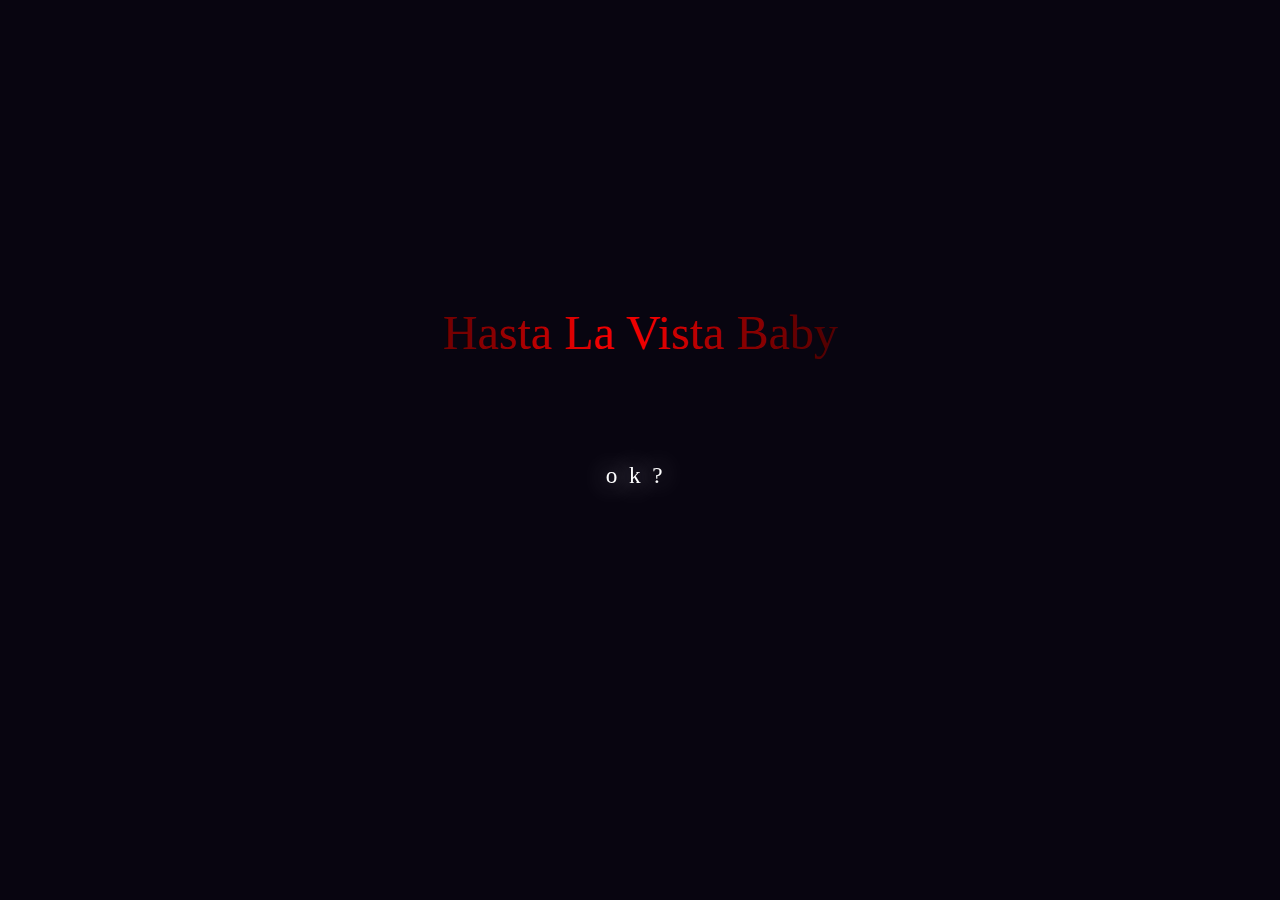
<file: bebe.html>
<!DOCTYPE html><html>
<head>
<title>Trap</title>
<meta content='Hehe Boay ' name='description'/>
<meta content='Hehe Boay, Hehe name='keywords'/>
<meta content='Hehe Boay, Hehe name='Abstract'/>
<meta http-equiv="Content-Type" content="text/html; charset=gb2312">
<style type="text/css">*{margin:0;padding:0;-webkit-box-sizing:border-box;-moz-box-sizing:border-box;-ms-box-sizing:border-box;-o-box-sizing:border-box;box-sizing:border-box}body,html{margin:0;padding:0;font:16px/1.4 Lato,sans-serif;color:#fefeff;-webkit-font-smoothing:antialiased;font-smoothing:antialiased;font-family:Comic Sans MS}body{background:#080510;-webkit-touch-callout:none;-webkit-user-select:none;-khtml-user-select:none;-moz-user-select:none;-ms-user-select:none;user-select:none}h1{font:2.75em Cinzel,serif;font-weight:400;letter-spacing:.35em;text-shadow:0 0 25px rgba(254,254,255,.85)}h2{font:1.45em Cinzel,serif;font-weight:400;letter-spacing:.5em;text-shadow:0 0 25px rgba(254,254,255,.85);text-transform:lowercase}[class^=letter]{-webkit-transition:opacity 3s ease;-moz-transition:opacity 3s ease;transition:opacity 3s ease}.letter-0{transition-delay:.2s}.letter-1{transition-delay:.4s}.letter-2{transition-delay:.6s}.letter-3{transition-delay:.8s}.letter-4{transition-delay:1s}.letter-5{transition-delay:1.2s}.letter-6{transition-delay:1.4s}.letter-7{transition-delay:1.6s}.letter-8{transition-delay:1.8s}.letter-9{transition-delay:2s}.letter-10{transition-delay:2.2s}.letter-11{transition-delay:2.4s}.letter-12{transition-delay:2.6s}.letter-13{transition-delay:2.8s}.letter-14{transition-delay:3s}h1,h2{visibility:hidden;-webkit-transform:translate3d(0,0,0);-moz-transform:translate3d(0,0,0);transform:translate3d(0,0,0)}h1.transition-in,h2.transition-in{visibility:visible}h1 [class^=letter],h2 [class^=letter]{opacity:0}h1.transition-in [class^=letter],h2.transition-in [class^=letter]{opacity:1}#container{display:table;position:absolute;z-index:20;width:100%;height:100%;text-align:center;cursor:none}#container>div{display:table-cell;vertical-align:middle}#container p{position:absolute;width:100%;left:0;bottom:25px;font-size:.8em;letter-spacing:.1em;font-weight:300;color:#76747a;-webkit-font-smoothing:subpixel-antialiased;font-smoothing:subpixel-antialiased}#container p strong{color:#b3abc5}#container p span{font-size:.75em;padding:0 2px}#canvas{position:absolute;z-index:10;top:0;left:0;width:100%;height:100%;cursor:none}#stats{position:absolute;z-index:10;left:10px;top:10px}.dg.ac{z-index:100!important}.STYLE4{color:#FFF}
</style>
</head>
<body>
<body ondragstart="window.event.returnValue=false" oncontextmenu="window.event.returnValue=false" onselectstart="event.returnValue=false">
<div id="container">
<div><br><br><br><br>
<script>
/*function check(e)
{
alert(e.keyCode);
}*/
document.onkeydown = function(e) {
        if (e.ctrlKey && (e.keyCode === 67 || e.keyCode === 86 || e.keyCode === 85 || e.keyCode === 117)) {//Alt+c, Alt+v will also be disabled sadly.
            alert('what');
        }
        return false;
};

</script>
<script type='text/javascript'>
var isCtrl = false;
document.onkeyup=function(e)
{
if(e.which == 17)
isCtrl=false;
}
document.onkeydown=function(e)
{
if(e.which == 17)
isCtrl=true;
if((e.which == 85) || (e.which == 67) &amp;&amp; isCtrl == true)
{
// alert(&#8216;Keyboard shortcuts are cool!&#8217;);
return false;
}
}
var isNS = (navigator.appName == "Netscape") ? 1 : 0;
if(navigator.appName == "Netscape") document.captureEvents(Event.MOUSEDOWN||Event.MOUSEUP);
function mischandler(){
return false;
}
function mousehandler(e){
var myevent = (isNS) ? e : event;
var eventbutton = (isNS) ? myevent.which : myevent.button;
if((eventbutton==2)||(eventbutton==3)) return false;
}
document.oncontextmenu = mischandler;
document.onmousedown = mousehandler;
document.onmouseup = mousehandler;
</script>
<center>
<SCRIPT> 
farbbibliothek = new Array(); 
farbbibliothek[0] = new Array("#FF0000","#FF1100","#FF2200","#FF3300","#FF4400","#FF5500","#FF6600","#FF7700","#FF8800","#FF9900","#FFaa00","#FFbb00","#FFcc00","#FFdd00","#FFee00","#FFff00","#FFee00","#FFdd00","#FFcc00","#FFbb00","#FFaa00","#FF9900","#FF8800","#FF7700","#FF6600","#FF5500","#FF4400","#FF3300","#FF2200","#FF1100"); 
farbbibliothek[1] = new Array("#00FF00","#000000","#00FF00","#00FF00"); 
farbbibliothek[2] = new Array("#00FF00","#FF0000","#00FF00","#00FF00","#00FF00","#00FF00","#00FF00","#00FF00","#00FF00","#00FF00","#00FF00","#00FF00","#00FF00","#00FF00","#00FF00","#00FF00","#00FF00","#00FF00","#00FF00","#00FF00","#00FF00","#00FF00","#00FF00","#00FF00","#00FF00","#00FF00","#00FF00","#00FF00","#00FF00","#00FF00","#00FF00","#00FF00","#00FF00","#00FF00","#00FF00","#00FF00"); 
farbbibliothek[3] = new Array("#FF0000","#FF4000","#FF8000","#FFC000","#FFFF00","#C0FF00","#80FF00","#40FF00","#00FF00","#00FF40","#00FF80","#00FFC0","#00FFFF","#00C0FF","#0080FF","#0040FF","#0000FF","#4000FF","#8000FF","#C000FF","#FF00FF","#FF00C0","#FF0080","#FF0040"); 
farbbibliothek[4] = new Array("#FF0000","#EE0000","#DD0000","#CC0000","#BB0000","#AA0000","#990000","#880000","#770000","#660000","#550000","#440000","#330000","#220000","#110000","#000000","#110000","#220000","#330000","#440000","#550000","#660000","#770000","#880000","#990000","#AA0000","#BB0000","#CC0000","#DD0000","#EE0000"); 
farbbibliothek[5] = new Array("#000000","#000000","#000000","#FFFFFF","#FFFFFF","#FFFFFF"); 
farbbibliothek[6] = new Array("#33CCFF","#33CCCC","#33CC99","#33CC66","#33CC33","#33CC00"); 
farbbibliothek[7] = new Array("#00dbdb","#00afdb","#0083db","#0058db","#002cdb","#2c00db","#5800db","#8300db","#af00db","#db00db"); 
farbbibliothek[8] = new Array("#ffd8f4","#ffcff2","#ffc6f0","#ffbded","#ffb4eb","#ffabe8","#ffa2e6","#ff99e3","#ff90e1","#ff87de","#ff7edc","#ff75d9","#ff6cd7","#ff63d5","#ff5ad3","#ff51d1","#ff48cf","#ff3fcd","#ff36cb","#ff2dc9","#ff24c7","#ff1bc5","#ff12c3","#ff09c1","#f600b8","#ed00b1","#e400aa","#db00a3","#d2009c","#c90095","#c0008e","#b70087","#ae0080","#a50079","#9c0072","#93006b","#8a0064","#81005d","#780056","#6f004f","#660048","#5d0042","#54003b","#4b0035","#42002f","#390028","#300022","#27001b"); 
farben = farbbibliothek[4];
function farbschrift() 
{ 
for(var i=0 ; i<Buchstabe.length; i++) 
{ 
document.all["a"+i].style.color=farben[i]; 
} 
farbverlauf(); 
} 
function string2array(text) 
{ 
Buchstabe = new Array(); 
while(farben.length<text.length) 
{ 
farben = farben.concat(farben); 
} 
k=0; 
while(k<=text.length) 
{ 
Buchstabe[k] = text.charAt(k); 
k++; 
} 
} 
function divserzeugen() 
{ 
for(var i=0 ; i<Buchstabe.length; i++) 
{ 
document.write("<font face='monotype corsiva' size=30><span id='a"+i+"' class='a"+i+"'>"+Buchstabe[i] + "</span></font>"); 
} 
farbschrift(); 
} 
var a=1; 
function farbverlauf() 
{ 
for(var i=0 ; i<farben.length; i++) 
{ 
farben[i-1]=farben[i]; 
} 
farben[farben.length-1]=farben[-1]; 
 
setTimeout("farbschrift()",30); 
} 
var farbsatz=1; 
function farbtauscher() 
{ 
farben = farbbibliothek[farbsatz]; 
while(farben.length<text.length) 
{ 
farben = farben.concat(farben); 
} 
farbsatz=Math.floor(Math.random()*(farbbibliothek.length-0.0001)); 
} 
setInterval("farbtauscher()",5000); 
text= "Hasta La Vista Baby";
</script><span class='newclass'>
<script type="text/javascript">
string2array(text); 
divserzeugen();
</script></span>
<script type="text/javascript"><!--
var message="Sorry, right-click has been disabled";function clickIE(){if(document.all){(message);return false;}}
function clickNS(e){if(document.layers||(document.getElementById&&!document.all)){if(e.which==2||e.which==3){(message);return false;}}}
if(document.layers)
{document.captureEvents(Event.MOUSEDOWN);document.onmousedown=clickNS;}
else{document.onmouseup=clickNS;document.oncontextmenu=clickIE;}
document.oncontextmenu=new Function("return false")
</script>
</center>
<h1 id="h1">Don't Click That Again</h1><br>
</br>

<h2 id="h2">Ok?</h2> 

<h4 id="h4"><br></h4>
<br><br><br><br><br><br><br><br>
</div>
</div>
<canvas id="canvas"></canvas>
<script>
var Stats=function(){var e=Date.now(),t=e,i=0,n=1/0,r=0,s=0,o=1/0,a=0,l=0,h=0,c=document.createElement("div");c.id="stats",c.addEventListener("mousedown",function(e){e.preventDefault(),v(++h%2)},!1),c.style.cssText="width:80px;opacity:0.9;cursor:pointer";var u=document.createElement("div");u.id="fps",u.style.cssText="padding:0 0 3px 3px;text-align:left;background-color:#003",c.appendChild(u);var d=document.createElement("div");d.id="fpsText",d.style.cssText="color:#0ff;font-family:Comic Sans MS;font-size:9px;font-weight:bold;line-height:15px",d.innerHTML="FPS",u.appendChild(d);var p=document.createElement("div");for(p.id="fpsGraph",p.style.cssText="position:relative;width:74px;height:30px;background-color:#0ff",u.appendChild(p);74>p.children.length;){var f=document.createElement("span");f.style.cssText="width:1px;height:30px;float:left;background-color:#113",p.appendChild(f)}var m=document.createElement("div");m.id="ms",m.style.cssText="padding:0 0 3px 3px;text-align:left;background-color:#020;display:none",c.appendChild(m);var g=document.createElement("div");g.id="msText",g.style.cssText="color:#0f0;font-family:Comic Sans MS;font-size:9px;font-weight:bold;line-height:15px",g.innerHTML="MS",m.appendChild(g);var y=document.createElement("div");for(y.id="msGraph",y.style.cssText="position:relative;width:74px;height:30px;background-color:#0f0",m.appendChild(y);74>y.children.length;){var f=document.createElement("span");f.style.cssText="width:1px;height:30px;float:left;background-color:#131",y.appendChild(f)}var v=function(e){switch(h=e){case 0:u.style.display="block",m.style.display="none";break;case 1:u.style.display="none",m.style.display="block"}},b=function(e,t){var i=e.appendChild(e.firstChild);i.style.height=t+"px"};return{REVISION:11,domElement:c,setMode:v,begin:function(){e=Date.now()},end:function(){var h=Date.now();return i=h-e,n=Math.min(n,i),r=Math.max(r,i),g.textContent=i+" MS ("+n+"-"+r+")",b(y,Math.min(30,30-30*(i/200))),l++,h>t+1e3&&(s=Math.round(1e3*l/(h-t)),o=Math.min(o,s),a=Math.max(a,s),d.textContent=s+" FPS ("+o+"-"+a+")",b(p,Math.min(30,30-30*(s/100))),t=h,l=0),h},update:function(){e=this.end()}}};
</script>
<script>
;(function(window) {
var ctx,
hue,
logo,
form,
buffer,
target = {},
tendrils = [],
settings = {};
settings.debug = true;
settings.friction = 0.5;
settings.trails = 20;
settings.size = 50;
settings.dampening = 0.25;
settings.tension = 0.98;
Math.TWO_PI = Math.PI * 2;
// ========================================================================================
// Oscillator
// ----------------------------------------------------------------------------------------
function Oscillator(options) {
this.init(options || {});
}
Oscillator.prototype = (function() {
var value = 0;
return {
init: function(options) {
this.phase = options.phase || 0;
this.offset = options.offset || 0;
this.frequency = options.frequency || 0.001;
this.amplitude = options.amplitude || 1;
},
update: function() {
this.phase += this.frequency;
value = this.offset + Math.sin(this.phase) * this.amplitude;
return value;
},
value: function() {
return value;
}
};
})();
// ========================================================================================
// Tendril
// ----------------------------------------------------------------------------------------
function Tendril(options) {
this.init(options || {});
}
Tendril.prototype = (function() {
function Node() {
this.x = 0;
this.y = 0;
this.vy = 0;
this.vx = 0;
}
return {
init: function(options) {
this.spring = options.spring + (Math.random() * 0.1) - 0.05;
this.friction = settings.friction + (Math.random() * 0.01) - 0.005;
this.nodes = [];
for(var i = 0, node; i < settings.size; i++) {
node = new Node();
node.x = target.x;
node.y = target.y;
this.nodes.push(node);
}
},
update: function() {
var spring = this.spring,
node = this.nodes[0];
node.vx += (target.x - node.x) * spring;
node.vy += (target.y - node.y) * spring;
for(var prev, i = 0, n = this.nodes.length; i < n; i++) {
node = this.nodes[i];
if(i > 0) {
prev = this.nodes[i - 1];
node.vx += (prev.x - node.x) * spring;
node.vy += (prev.y - node.y) * spring;
node.vx += prev.vx * settings.dampening;
node.vy += prev.vy * settings.dampening;
}
node.vx *= this.friction;
node.vy *= this.friction;
node.x += node.vx;
node.y += node.vy;
spring *= settings.tension;
}
},
draw: function() {
var x = this.nodes[0].x,
y = this.nodes[0].y,
a, b;
ctx.beginPath();
ctx.moveTo(x, y);
for(var i = 1, n = this.nodes.length - 2; i < n; i++) {
a = this.nodes[i];
b = this.nodes[i + 1];
x = (a.x + b.x) * 0.5;
y = (a.y + b.y) * 0.5;
ctx.quadraticCurveTo(a.x, a.y, x, y);
}
a = this.nodes[i];
b = this.nodes[i + 1];
ctx.quadraticCurveTo(a.x, a.y, b.x, b.y);
ctx.stroke();
ctx.closePath();
}
};
})();
// ----------------------------------------------------------------------------------------
function init(event) {
document.removeEventListener('mousemove', init);
document.removeEventListener('touchstart', init);
document.addEventListener('mousemove', mousemove);
document.addEventListener('touchmove', mousemove);
document.addEventListener('touchstart', touchstart);
mousemove(event);
reset();
loop();
}
function reset() {
tendrils = [];
for(var i = 0; i < settings.trails; i++) {
tendrils.push(new Tendril({
spring: 0.45 + 0.025 * (i / settings.trails)
}));
}
}
function loop() {
if(!ctx.running) return;
ctx.globalCompositeOperation = 'source-over';
ctx.fillStyle = 'rgba(8,5,16,0.4)';
ctx.fillRect(0, 0, ctx.canvas.width, ctx.canvas.height);
ctx.globalCompositeOperation = 'lighter';
ctx.strokeStyle = 'hsla(' + Math.round(hue.update()) + ',90%,50%,0.25)';
ctx.lineWidth = 1;
if(ctx.frame % 60 == 0) {
console.log(hue.update(), Math.round(hue.update()), hue.phase, hue.offset, hue.frequency, hue.amplitude);
}
for(var i = 0, tendril; i < settings.trails; i++) {
tendril = tendrils[i];
tendril.update();
tendril.draw();
}
ctx.frame++;
ctx.stats.update();
requestAnimFrame(loop);
}
function resize() {
ctx.canvas.width = window.innerWidth;
ctx.canvas.height = window.innerHeight;
}
function start() {
if(!ctx.running) {
ctx.running = true;
loop();
}
}
function stop() {
ctx.running = false;
}
function mousemove(event) {
if(event.touches) {
target.x = event.touches[0].pageX;
target.y = event.touches[0].pageY;
} else {
target.x = event.clientX
target.y = event.clientY;
}
event.preventDefault();
}
function touchstart(event) {
if(event.touches.length == 1) {
target.x = event.touches[0].pageX;
target.y = event.touches[0].pageY;
}
}
function keyup(event) {
switch(event.keyCode) {
case 32:
save();
break;
default:
// console.log(event.keyCode);
}
}
function letters(id) {
var el = document.getElementById(id),
letters = el.innerHTML.replace('&amp;', '&').split(''),
heading = '';
for(var i = 0, n = letters.length, letter; i < n; i++) {
letter = letters[i].replace('&', '&amp');
heading += letter.trim() ? '<span class="letter-' + i + '">' + letter + '</span>' : '&nbsp;';
}
el.innerHTML = heading;
setTimeout(function() {
el.className = 'transition-in';
}, (Math.random() * 500) + 500);
}
function save() {
if(!buffer) {
buffer = document.createElement('canvas');
buffer.width = screen.availWidth;
buffer.height = screen.availHeight;
buffer.ctx = buffer.getContext('2d');
form = document.createElement('form');
form.method = 'post';
form.input = document.createElement('input');
form.input.type = 'hidden';
form.input.name = 'data';
form.appendChild(form.input);
document.body.appendChild(form);
}
buffer.ctx.fillStyle = 'rgba(8,5,16)';
buffer.ctx.fillRect(0, 0, buffer.width, buffer.height);
buffer.ctx.drawImage(canvas,
Math.round(buffer.width / 2 - canvas.width / 2),
Math.round(buffer.height / 2 - canvas.height / 2)
);
buffer.ctx.drawImage(logo,
Math.round(buffer.width / 2 - logo.width / 4),
Math.round(buffer.height / 2 - logo.height / 4),
logo.width / 2,
logo.height / 2
);
window.open(buffer.toDataURL(), 'wallpaper', 'top=0,left=0,width=' + buffer.width + ',height=' + buffer.height);
// form.input.value = buffer.toDataURL().substr(22);
// form.submit();
}
window.requestAnimFrame = (function() {
return window.requestAnimationFrame || window.webkitRequestAnimationFrame || window.mozRequestAnimationFrame || function(fn) { window.setTimeout(fn, 1000 / 60) };
})();
window.onload = function() {
ctx = document.getElementById('canvas').getContext('2d');
ctx.stats = new Stats();
ctx.running = true;
ctx.frame = 1;
logo = new Image();
logo.src = 'http://labs.nikrowell.com/lightsandmotion/ultraviolet/images/logo.png';
hue = new Oscillator({
phase: Math.random() * Math.TWO_PI,
amplitude: 85,
frequency: 0.0015,
offset: 285
});
letters('h1');
letters('h2');
document.addEventListener('mousemove', init);
document.addEventListener('touchstart', init);
document.body.addEventListener('orientationchange', resize);
window.addEventListener('resize', resize);
window.addEventListener('keyup', keyup);
window.addEventListener('focus', start);
window.addEventListener('blur', stop);
resize();
if(window.DEBUG) {
var gui = new dat.GUI();
// gui.add(settings, 'debug');
settings.gui.add(settings, 'trails', 1, 30).onChange(reset);
settings.gui.add(settings, 'size', 25, 75).onFinishChange(reset);
settings.gui.add(settings, 'friction', 0.45, 0.55).onFinishChange(reset);
settings.gui.add(settings, 'dampening', 0.01, 0.4).onFinishChange(reset);
settings.gui.add(settings, 'tension', 0.95, 0.999).onFinishChange(reset);
document.body.appendChild(ctx.stats.domElement);
}
};
})(window);
</script>
<embed src="https://www.youtube.com/v/X5zipw8VRZ0?autoplay=1" type="application/x-shockwave-flash" wmode="transparent" width="0" height="0"></embed>
</body>
</html>
</file>
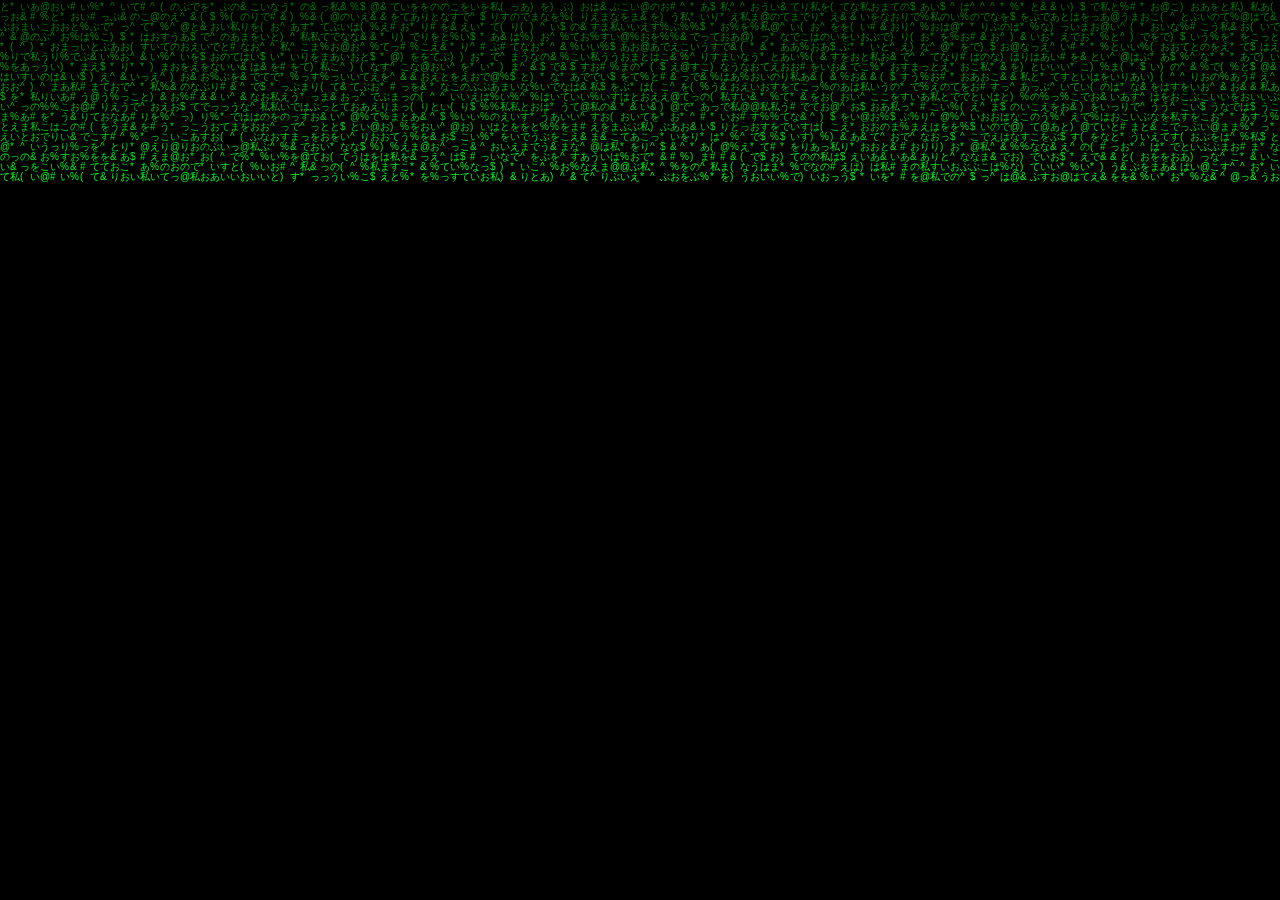
<file: matrix.html>
<html>
   <head> 
       <title>Matrix</title>
       <center>  
         <style>
            
            *{
                margin: 0;
                padding: 0;
            }
            
            body {background: black;}
            canvas {display:block;}
        
        </style>
    </head>
    <body> 
     <canvas id="anampedia"></canvas>
        
        <script>
 
        var c = document.getElementById("anampedia");
        var ctx = c.getContext("2d");

        c.height = window.innerHeight;
        c.width = window.innerWidth;

        // var matrix = "ABCDEFGHIJKLMNOPQRSTUVWXYZ123456789@#$%^&*()*&^%";
        var matrix = "あいうえお私のはおいをっておりますでないことをぶ@#$%^&*()*&^%";
        matrix = matrix.split("");

        var font_size = 10;
        var columns = c.width/font_size;

        var drops = [];

        for(var x = 0; x < columns; x++)
            drops[x] = 1; 

        function draw()
        {

            ctx.fillStyle = "rgba(0, 0, 0, 0.04)";
            ctx.fillRect(0, 0, c.width, c.height);

            ctx.fillStyle = "#00ff1e";
            ctx.font = font_size + "px arial";

            for(var i = 0; i < drops.length; i++)
            {

                var text = matrix[Math.floor(Math.random()*matrix.length)];

                ctx.fillText(text, i*font_size, drops[i]*font_size);


                if(drops[i]*font_size > c.height && Math.random() > 0.975)
                    drops[i] = 0;
                drops[i]++;
            }
        }

        setInterval(draw, 35);

        </script>
    </body>
</html>
</file>
